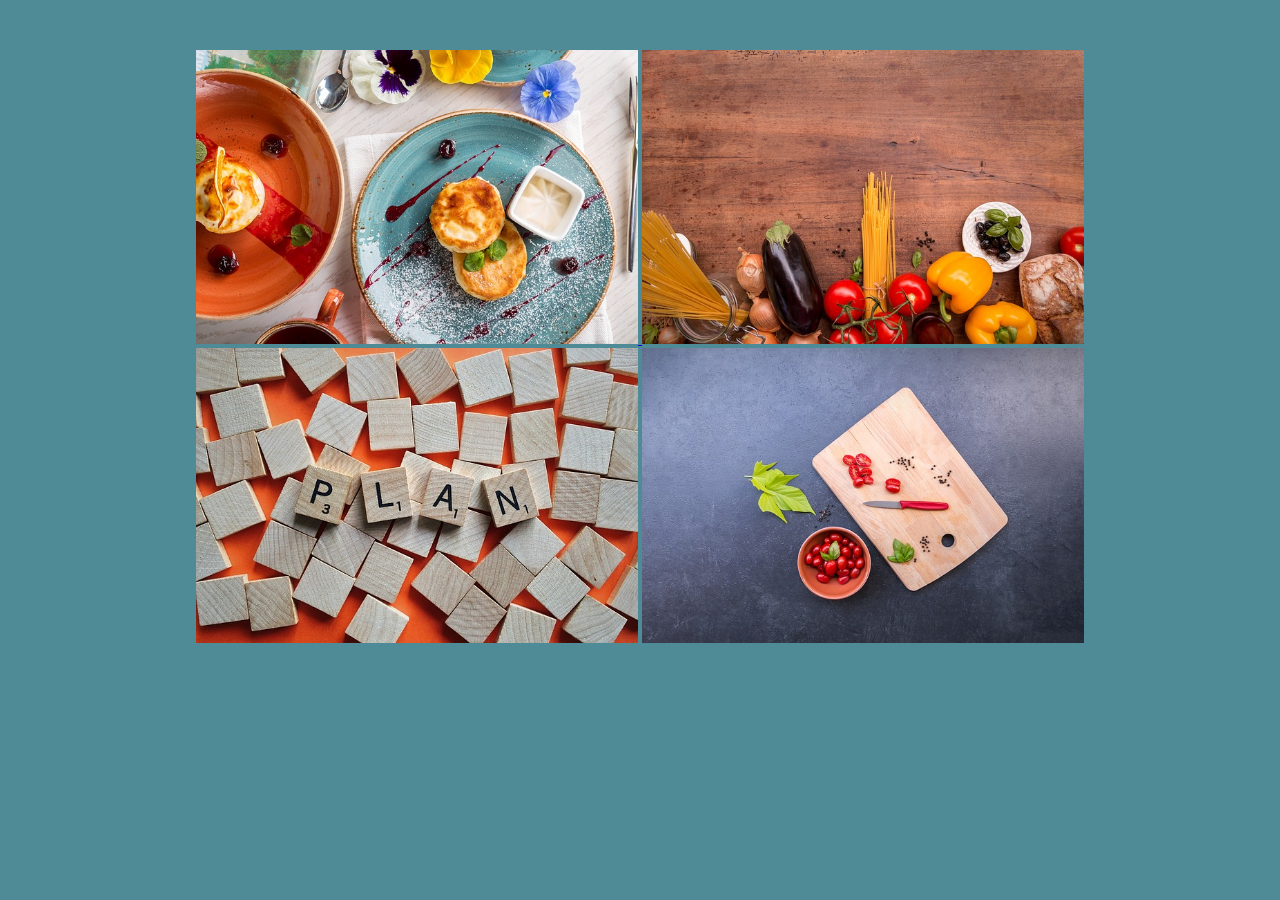
<file: Francisco/index.html>
<!DOCTYPE html>
<html>
  <head>
    <meta charset="utf-8">
    <title>Meal Planner</title>
    <link rel="stylesheet" type="text/css" href="style/style.css" media="screen" />
  </head>
  <body>
  <div class = 'imageMenu'>
	  <a href="ingredients api tests.html">
	    <img src="im/choose.jpg" class="image">	
		</a>
    	<img src="im/ingredients.jpg">
    	<img src="im/plan.jpg">
	    <img src="im/cook.jpg">
      
    </div>
  </body>
</html>
</file>
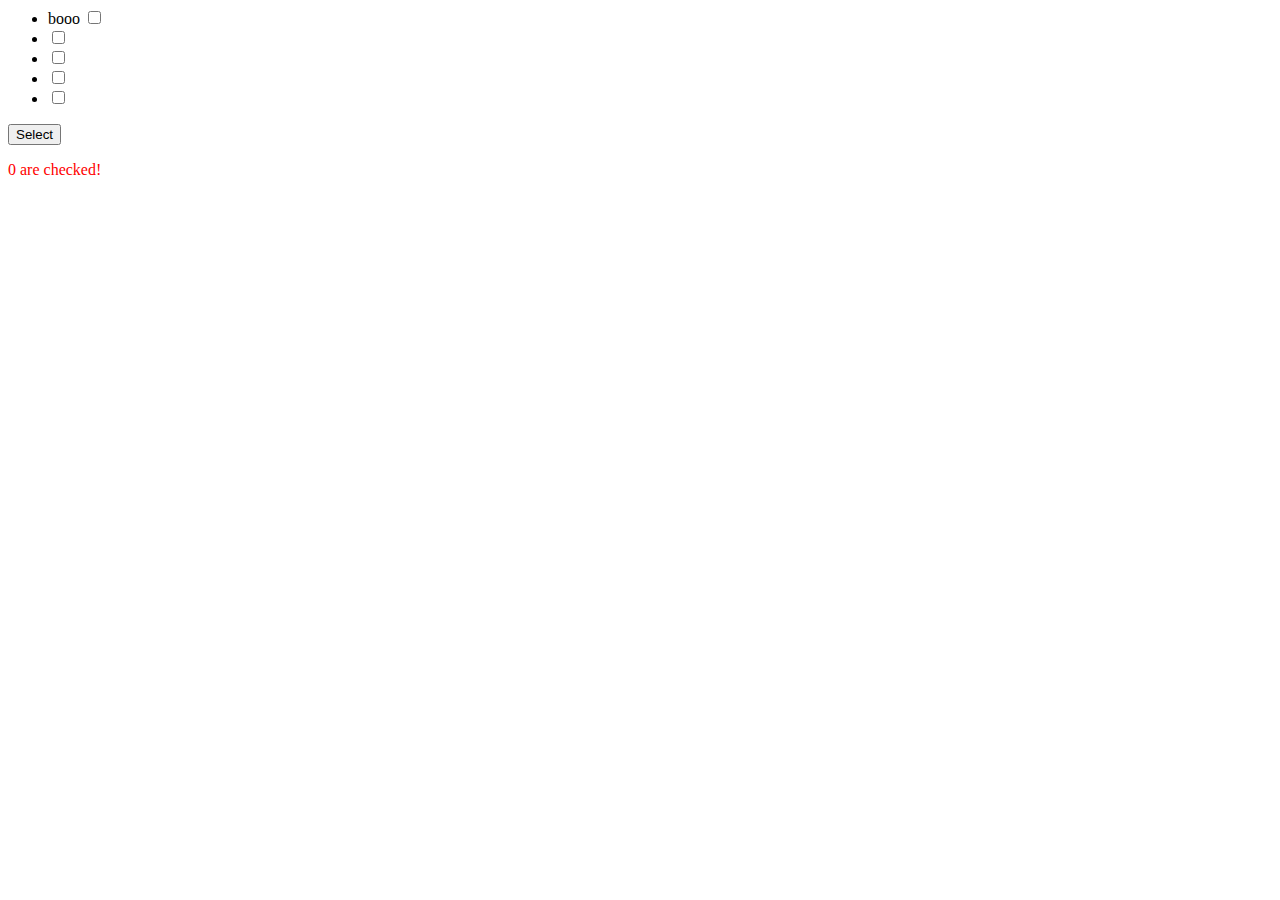
<file: checkboxTest/checkTest.html>
<html lang="en">
<head>
  <meta charset="utf-8">
  <title>checked demo</title>
  <style>
  div {
    color: red;
  }
  </style>
  <script src="https://code.jquery.com/jquery-1.10.2.js"></script>
</head>
<body>

<form>
  <ul id='currentRecipes'>
    <li> booo
    <input type="checkbox" name="newsletter" value="Hourly" id="ChooseRecipe_0"> </li>
    <li>
    <input type="checkbox" name="newsletter" value="Daily" id="ChooseRecipe_1"> </li>
    <li>
    <input type="checkbox" name="newsletter" value="Weekly" id="ChooseRecipe_2"> </li>
    <li>
    <input type="checkbox" name="newsletter" value="Monthly" id="ChooseRecipe_3"> </li>
    <li>
    <input type="checkbox" name="newsletter" value="Yearly" id="ChooseRecipe_4"></li>
  </ul>
  <button type="button" class="btn btn-danger" id="AcceptSelectionBtn">Select</button>
</form>
<div id='log'></div>

<script>
console.log("before accept listener");


  /*  $('#currentRecipes').each(function(i) {
     //console.log($(this).text());
     //console.log ('each loop');
     //var idEl = "#ChooseRecipe_"+i;
     //$(idEl).prop( "checked" )

         console.log ("index " + i);
         console.log($('li').children('input'[0]));
          //console.log($('input').prop('checked'));
    //clicked element, do-some-stuff


     //$(this).rotate(ring.stones[i].stone_rotation);
    });
}); */
var SelectedRecipe = [];
var countChecked = function() {
  var n = $( "input:checked" ).length;
  $( "div" ).text( n + (n === 1 ? " is" : " are") + " checked!" );
};
countChecked();

$( "input[type=checkbox]" ).on( "click", countChecked );

$('#AcceptSelectionBtn').click(function(){
  SelectedRecipe = [];
         console.log ('Listener to select OK');
         $( "input:checked" ).each(function(i){
           SelectedRecipe.push(($(this).attr('id')));
         });
         console.log(SelectedRecipe)
       })

</script>

</body>
</html>
</file>
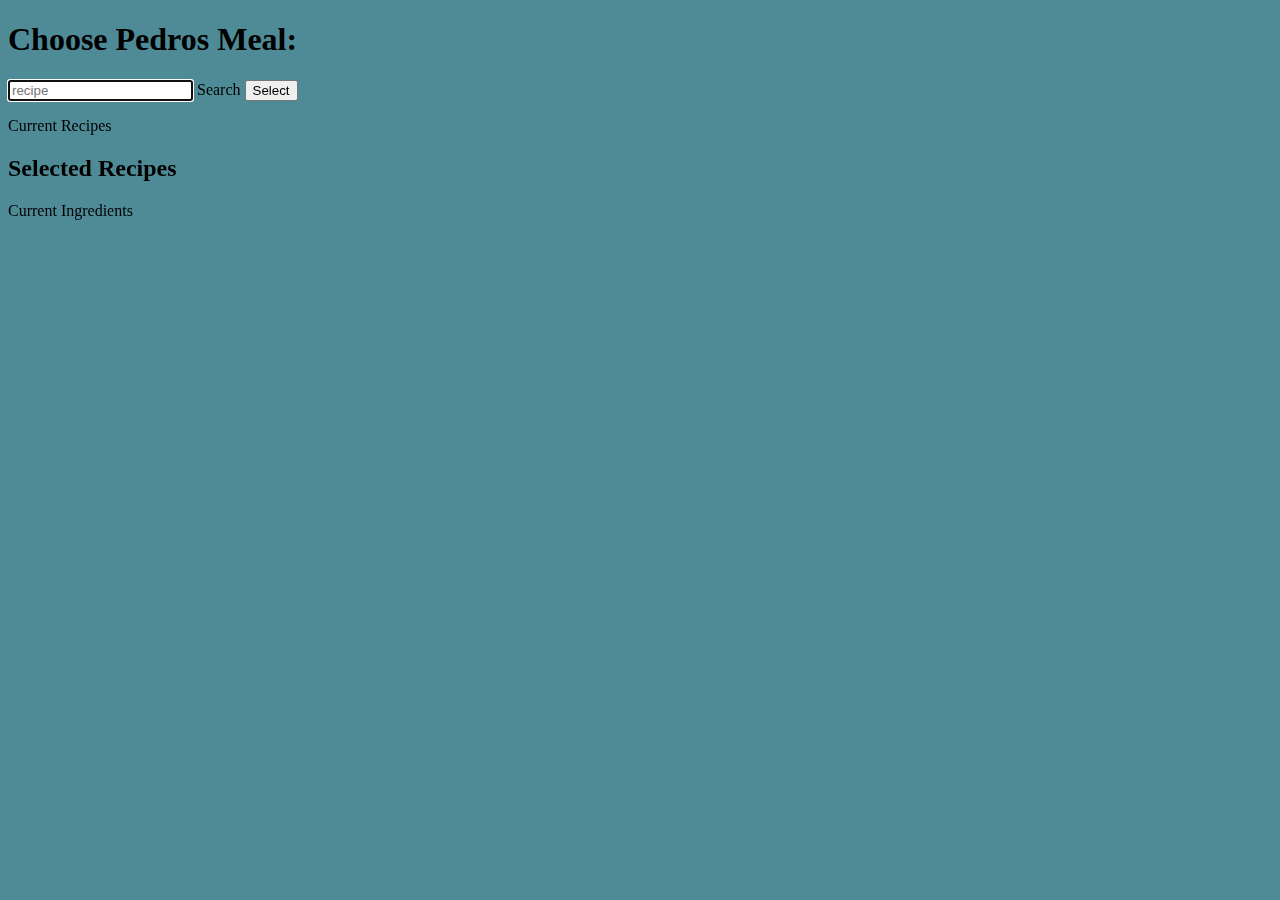
<file: Francisco/ingredients api tests.html>
<!DOCTYPE html>
<html>
<head>
    <link rel="stylesheet" href="https://maxcdn.bootstrapcdn.com/bootstrap/4.0.0-alpha.6/css/bootstrap.min.css" integrity="sha384-rwoIResjU2yc3z8GV/NPeZWAv56rSmLldC3R/AZzGRnGxQQKnKkoFVhFQhNUwEyJ" crossorigin="anonymous">
    <link rel="stylesheet" type="text/css" href="style/style.css" media="screen" />
    <title>Api tests for ingredients</title>
</head>

<body>
    <h1>Choose Pedros Meal:</h1>
    <div class="row">
        <div class="col-6" id="listGauche">
    
            <input type="text"  autofocus="autofocus" id='KeywordRecipeField' placeholder="recipe">
            <a class="btn btn-warning" id="SearchRecipeBtn">Search</a>
            <button type="button" class="btn btn-danger" id="AcceptSelectionBtn">Select</button>
            <p>Current Recipes</p>
            <ul id="currentRecipes"></ul>
            
        </div>
    <div class="col-6" id="listDroite">
        <h2 id="SelecteRecipeTitle">Selected Recipes</h2>
        <ul id="SelecteRecipeList"></ul>
        
    </div>
    </div>

    <div>
    
    <p>Current Ingredients</p>
    <ul id="currentIngredients"></ul>
       </div> 

        
    
<script src="https://code.jquery.com/jquery-3.2.1.min.js" integrity="sha256-hwg4gsxgFZhOsEEamdOYGBf13FyQuiTwlAQgxVSNgt4=" crossorigin="anonymous"></script>
    <script src="code/ingredients api tests.js"></script>


</body>
</html>
</file>
<file: Francisco/style/style.css>
body{
	background-color: #4E8B96;
}

.imageMenu{
	text-align: center;
	margin-top: 50px;
}


img{
	width: 35%;
	display: inline-block;
}
</file>
